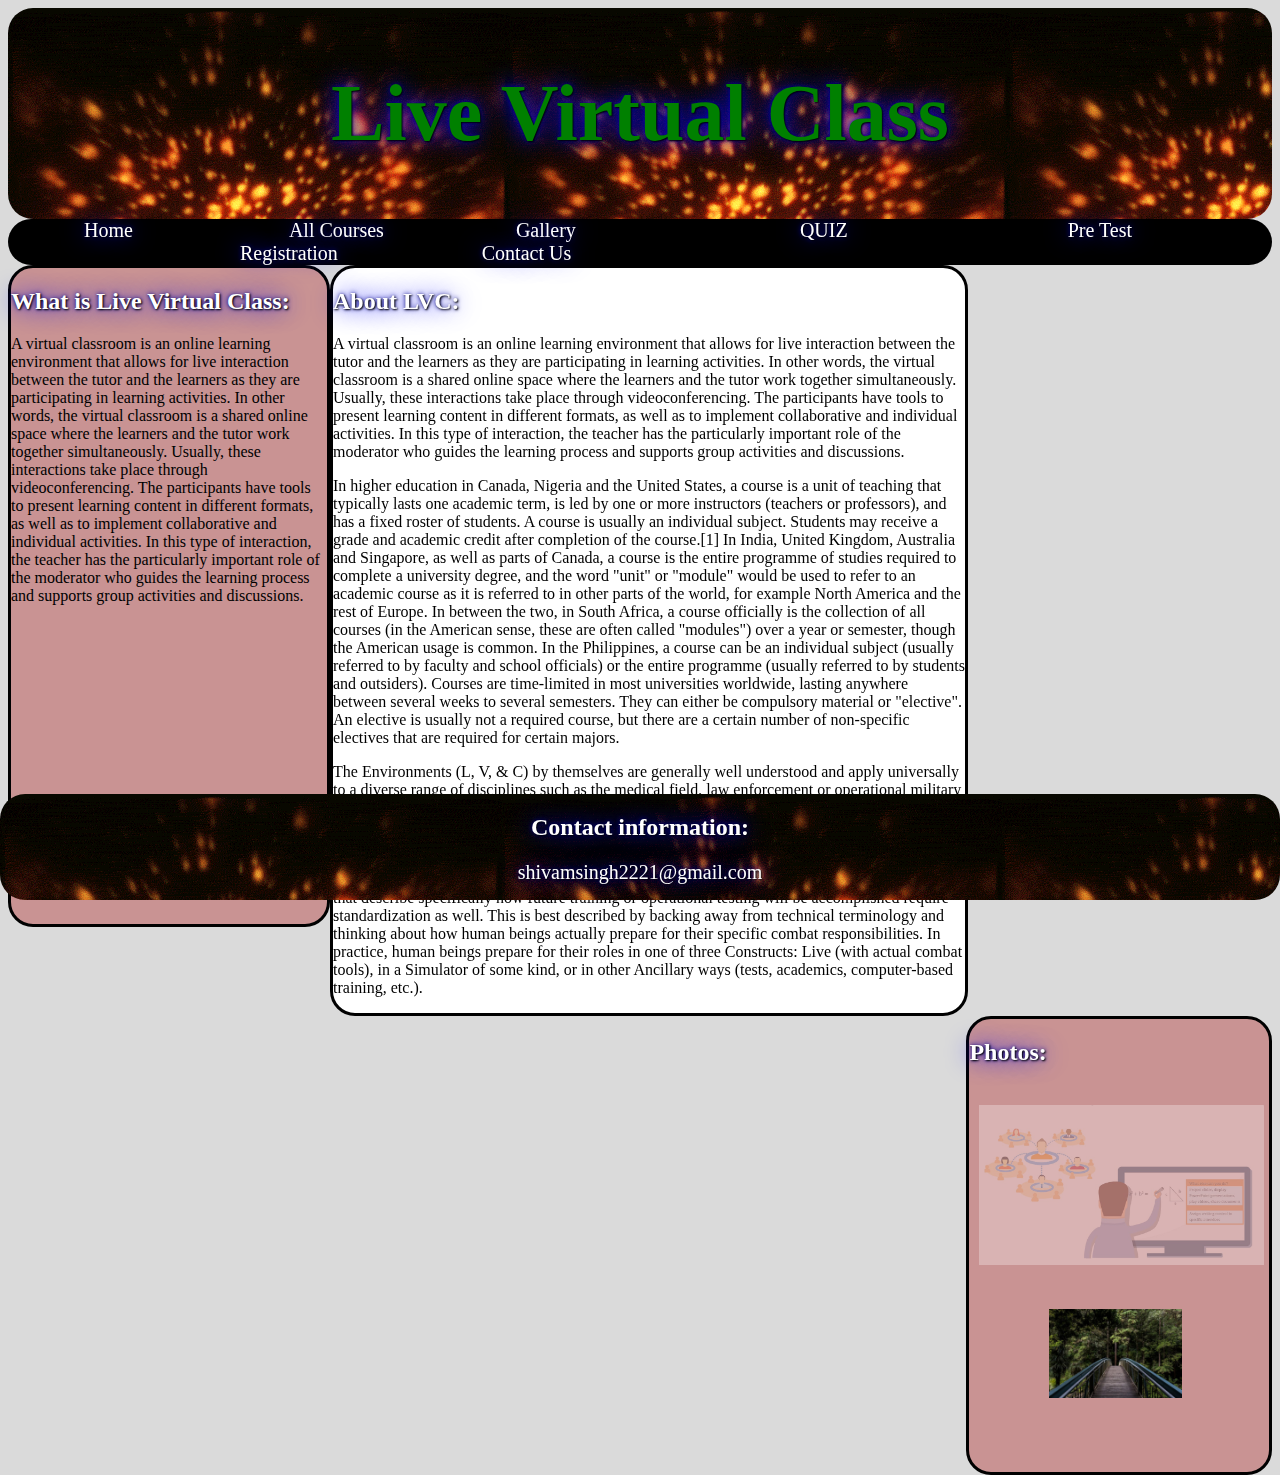
<file: index.html>
<!DOCTYPE html> 
<html> 
   <head> 
      <title>nav tag</title> 
      <header id= "xyz"> <h1>Live Virtual Class </h1></header>
      <link rel="stylesheet" type="text/css" href="CSS/style.css">
   </head> 
   <body> 
      <nav> &nbsp;&nbsp;&nbsp;&nbsp;&nbsp;&nbsp;&nbsp;&nbsp;&nbsp;&nbsp;&nbsp;&nbsp;&nbsp;&nbsp;&nbsp;&nbsp;&nbsp;&nbsp;
         <a href =  "index.html"> Home</a> &nbsp;&nbsp;&nbsp;&nbsp;&nbsp;&nbsp;&nbsp;&nbsp;&nbsp;&nbsp;&nbsp;&nbsp;&nbsp;&nbsp;&nbsp;&nbsp;&nbsp;&nbsp;&nbsp;&nbsp;&nbsp;&nbsp;&nbsp;&nbsp;&nbsp;&nbsp;&nbsp;&nbsp;&nbsp;&nbsp;&nbsp;&nbsp;&nbsp;&nbsp;&nbsp;&nbsp;&nbsp;
         <a href =  "index.html"> All Courses</a>  &nbsp;&nbsp;&nbsp;&nbsp;&nbsp;&nbsp;&nbsp;&nbsp;&nbsp;&nbsp;&nbsp;&nbsp;&nbsp;&nbsp;&nbsp;&nbsp;&nbsp;&nbsp;&nbsp;&nbsp;&nbsp;&nbsp;&nbsp;&nbsp;&nbsp;&nbsp;&nbsp;&nbsp;&nbsp;&nbsp;&nbsp;
         <a href =  "index.html"> Gallery</a>  &nbsp;&nbsp;&nbsp;&nbsp;&nbsp;&nbsp;&nbsp;&nbsp;&nbsp;&nbsp;&nbsp;&nbsp;&nbsp;&nbsp;&nbsp;&nbsp;&nbsp;&nbsp;&nbsp;&nbsp;&nbsp;&nbsp;&nbsp;&nbsp;&nbsp;&nbsp;&nbsp;&nbsp;&nbsp;&nbsp;&nbsp;&nbsp;&nbsp;&nbsp;&nbsp;&nbsp;&nbsp;&nbsp;&nbsp;&nbsp;&nbsp;&nbsp;&nbsp;&nbsp;&nbsp;&nbsp;&nbsp;&nbsp;&nbsp;&nbsp;&nbsp;&nbsp;&nbsp;&nbsp;
         <a href="quiz.html"> QUIZ</a>&nbsp;&nbsp;&nbsp;&nbsp;&nbsp;&nbsp;&nbsp;&nbsp;&nbsp;&nbsp;&nbsp;&nbsp;&nbsp;&nbsp;&nbsp;&nbsp;&nbsp;&nbsp;&nbsp;&nbsp;&nbsp;&nbsp;&nbsp;&nbsp;&nbsp;&nbsp;&nbsp;&nbsp;&nbsp;&nbsp;&nbsp;&nbsp;&nbsp;&nbsp;&nbsp;&nbsp;&nbsp;&nbsp;&nbsp;&nbsp;&nbsp;&nbsp;&nbsp;&nbsp;&nbsp;&nbsp;&nbsp;&nbsp;&nbsp;&nbsp;&nbsp;&nbsp;&nbsp;&nbsp;
         <a href ="pre test.html"> Pre Test</a>  &nbsp;&nbsp;&nbsp;&nbsp;&nbsp;&nbsp;&nbsp;&nbsp;&nbsp;&nbsp;&nbsp;&nbsp;&nbsp;&nbsp;&nbsp;&nbsp;&nbsp;&nbsp;&nbsp;&nbsp;&nbsp;&nbsp;&nbsp;&nbsp;&nbsp;&nbsp;&nbsp;&nbsp;&nbsp;&nbsp;&nbsp;&nbsp;&nbsp;&nbsp;&nbsp;&nbsp;&nbsp;&nbsp;&nbsp;&nbsp;&nbsp;&nbsp;&nbsp;&nbsp;&nbsp;&nbsp;&nbsp;&nbsp;&nbsp;&nbsp;&nbsp;&nbsp;&nbsp;&nbsp;&nbsp;&nbsp;&nbsp;
         <a href =  "regis.html"> Registration</a>  &nbsp;&nbsp;&nbsp;&nbsp;&nbsp;&nbsp;&nbsp;&nbsp;&nbsp;&nbsp;&nbsp;&nbsp;&nbsp;&nbsp;&nbsp;&nbsp;&nbsp;&nbsp;&nbsp;&nbsp;&nbsp;&nbsp;&nbsp;&nbsp;&nbsp;&nbsp;&nbsp;&nbsp;&nbsp;&nbsp;&nbsp;&nbsp;&nbsp;&nbsp;
         <a href =  "index.html"> Contact Us</a>  
      </nav> 
      <div class="parent">
      <div id = "left"  class="one"> 
        <h2>What is Live Virtual Class:</h2> 
        A virtual classroom is an online learning environment that allows for live interaction between the tutor and the learners as they are participating in learning activities.
        In other words, the virtual classroom is a shared online space where the learners and the tutor work together simultaneously. 
        Usually, these interactions take place through videoconferencing. 
        The participants have tools to present learning content in different formats, as well as to implement collaborative and individual activities. 
        In this type of interaction, the teacher has the particularly important role of the moderator who guides the learning process and supports group activities and discussions.

        <iframe width="400" height="315" src="https://www.youtube.com/embed/nO16DP4XCS4" frameborder="0" allow="accelerometer; autoplay; encrypted-media; gyroscope; picture-in-picture" allowfullscreen></iframe>

    </div>  
      
    <div id = "middle"  class="one"> 
        <section>
            <article>
        <h2>About LVC:</h2> 
        <p>
            A virtual classroom is an online learning environment that allows for live interaction between the tutor and the learners as they are participating in learning activities.
            In other words, the virtual classroom is a shared online space where the learners and the tutor work together simultaneously. 
            Usually, these interactions take place through videoconferencing. 
            The participants have tools to present learning content in different formats, as well as to implement collaborative and individual activities. 
            In this type of interaction, the teacher has the particularly important role of the moderator who guides the learning process and supports group activities and discussions.
        </p>
    </article>

        <article>
            <p>
            In higher education in Canada, Nigeria and the United States, a course is a unit of teaching that typically lasts one academic term, is led by one or more instructors (teachers or professors), and has a fixed roster of students. A course is usually an individual subject. Students may receive a grade and academic credit after completion of the course.[1]
            In India, United Kingdom, Australia and Singapore, as well as parts of Canada, a course is the entire programme of studies required to complete a university degree, and the word "unit" or "module" would be used to refer to an academic course as it is referred to in other parts of the world, for example North America and the rest of Europe.
            In between the two, in South Africa, a course officially is the collection of all courses (in the American sense, these are often called "modules") over a year or semester, though the American usage is common. In the Philippines, a course can be an individual subject (usually referred to by faculty and school officials) or the entire programme (usually referred to by students and outsiders).
            Courses are time-limited in most universities worldwide, lasting anywhere between several weeks to several semesters. They can either be compulsory material or "elective". An elective is usually not a required course, but there are a certain number of non-specific electives that are required for certain majors.
        </article>
    </p>

        <article>
        <p>    The Environments (L, V, & C) by themselves are generally well understood and apply universally to a diverse range of disciplines such as the medical field, law enforcement or operational military applications. 
            Using the medical field as an example, the Live Environment can be a doctor performing CPR on a human patient in a critical real world situation. In this same context, the Virtual Environment would include a doctor practicing CPR on a training mannequin,
            and the Constructive Environment is the software within the training mannequin that drives its behavior. In a second example, consider fighter pilot training or operational testing.
            Therefore, the words that describe specifically how future training or operational testing will be accomplished require standardization as well. This is best described by backing away from technical terminology and thinking about how human beings actually prepare for their specific combat responsibilities.
             In practice, human beings prepare for their roles in one of three Constructs: Live (with actual combat tools), in a Simulator of some kind, or in other Ancillary ways (tests, academics, computer-based training, etc.). </p>
        </article>
    </section>
    </div> 
      


    <div id = "right" class="one"> 
        <p>
            
        </p>
        <h2>Photos:</h2> 
       <div id="pic"> <img src=assessts/vir.jpg style="width: 95%; height:100%;"></div>
       <div id="pic2"> <img src=assessts/forest.jpg style="width: 95%; height:100%;"></div>
        
</div></div>

<footer>
    <p><h2>Contact information: </h2><a href="shivamsingh2221@gmail.com">shivamsingh2221@gmail.com</a></p>
  </footer>

   </body> 
</html>
</file>
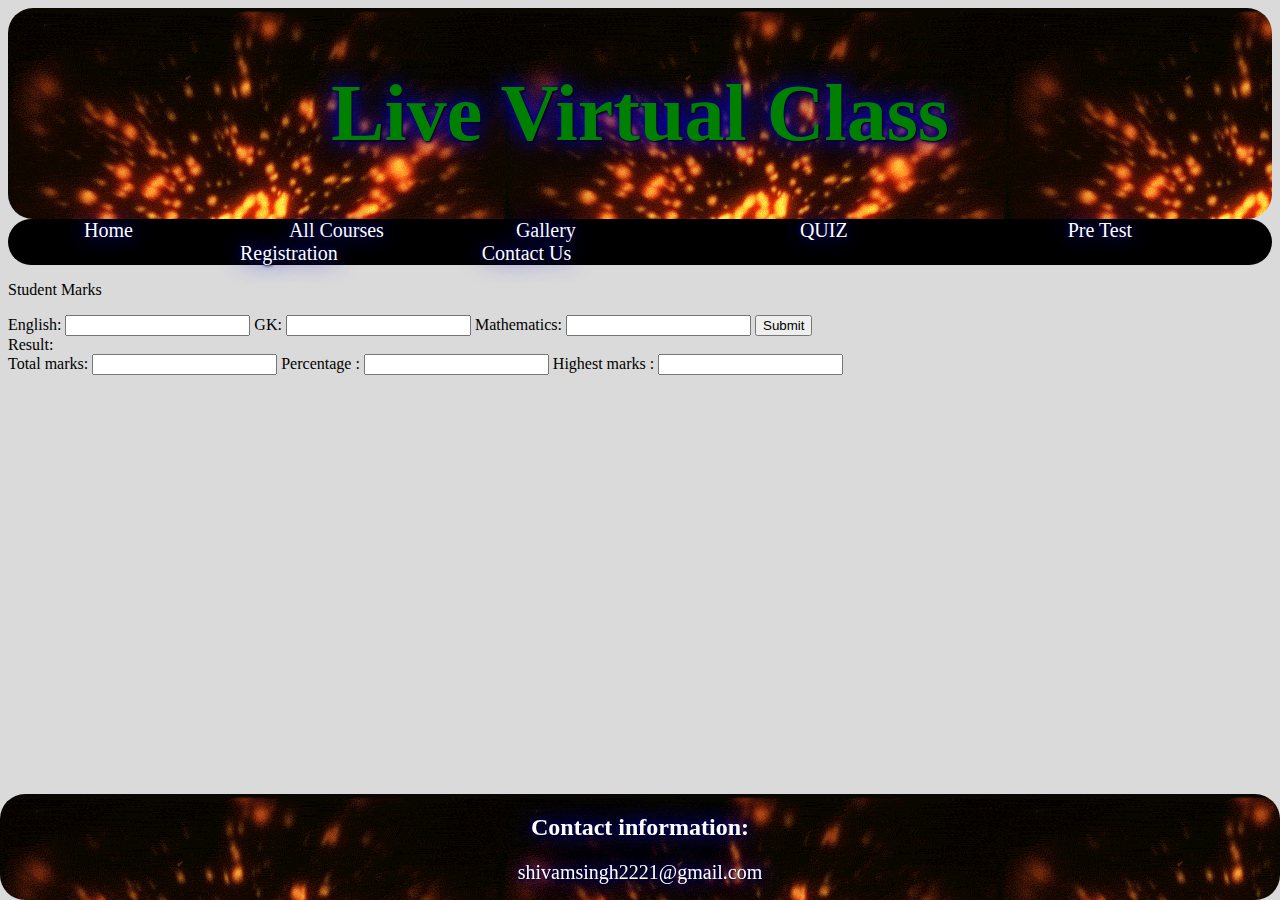
<file: pre test.html>
<!DOCTYPE html> 
<html> 
   <head> 
      <title>nav tag</title> 
      <header id= "xyz"> <h1>Live Virtual Class </h1></header>
      <link rel="stylesheet" type="text/css" href="CSS/style.css">
      <script src="JS/one.js"></script>
   </head> 
   <body> 
      <nav> &nbsp;&nbsp;&nbsp;&nbsp;&nbsp;&nbsp;&nbsp;&nbsp;&nbsp;&nbsp;&nbsp;&nbsp;&nbsp;&nbsp;&nbsp;&nbsp;&nbsp;&nbsp;
         <a href =  "index.html"> Home</a> &nbsp;&nbsp;&nbsp;&nbsp;&nbsp;&nbsp;&nbsp;&nbsp;&nbsp;&nbsp;&nbsp;&nbsp;&nbsp;&nbsp;&nbsp;&nbsp;&nbsp;&nbsp;&nbsp;&nbsp;&nbsp;&nbsp;&nbsp;&nbsp;&nbsp;&nbsp;&nbsp;&nbsp;&nbsp;&nbsp;&nbsp;&nbsp;&nbsp;&nbsp;&nbsp;&nbsp;&nbsp;
         <a href =  "index.html"> All Courses</a>  &nbsp;&nbsp;&nbsp;&nbsp;&nbsp;&nbsp;&nbsp;&nbsp;&nbsp;&nbsp;&nbsp;&nbsp;&nbsp;&nbsp;&nbsp;&nbsp;&nbsp;&nbsp;&nbsp;&nbsp;&nbsp;&nbsp;&nbsp;&nbsp;&nbsp;&nbsp;&nbsp;&nbsp;&nbsp;&nbsp;&nbsp;
         <a href =  "index.html"> Gallery</a>  &nbsp;&nbsp;&nbsp;&nbsp;&nbsp;&nbsp;&nbsp;&nbsp;&nbsp;&nbsp;&nbsp;&nbsp;&nbsp;&nbsp;&nbsp;&nbsp;&nbsp;&nbsp;&nbsp;&nbsp;&nbsp;&nbsp;&nbsp;&nbsp;&nbsp;&nbsp;&nbsp;&nbsp;&nbsp;&nbsp;&nbsp;&nbsp;&nbsp;&nbsp;&nbsp;&nbsp;&nbsp;&nbsp;&nbsp;&nbsp;&nbsp;&nbsp;&nbsp;&nbsp;&nbsp;&nbsp;&nbsp;&nbsp;&nbsp;&nbsp;&nbsp;&nbsp;&nbsp;&nbsp;
         <a href="quiz.html"> QUIZ</a>&nbsp;&nbsp;&nbsp;&nbsp;&nbsp;&nbsp;&nbsp;&nbsp;&nbsp;&nbsp;&nbsp;&nbsp;&nbsp;&nbsp;&nbsp;&nbsp;&nbsp;&nbsp;&nbsp;&nbsp;&nbsp;&nbsp;&nbsp;&nbsp;&nbsp;&nbsp;&nbsp;&nbsp;&nbsp;&nbsp;&nbsp;&nbsp;&nbsp;&nbsp;&nbsp;&nbsp;&nbsp;&nbsp;&nbsp;&nbsp;&nbsp;&nbsp;&nbsp;&nbsp;&nbsp;&nbsp;&nbsp;&nbsp;&nbsp;&nbsp;&nbsp;&nbsp;&nbsp;&nbsp;
         <a href ="pre test.html"> Pre Test</a>  &nbsp;&nbsp;&nbsp;&nbsp;&nbsp;&nbsp;&nbsp;&nbsp;&nbsp;&nbsp;&nbsp;&nbsp;&nbsp;&nbsp;&nbsp;&nbsp;&nbsp;&nbsp;&nbsp;&nbsp;&nbsp;&nbsp;&nbsp;&nbsp;&nbsp;&nbsp;&nbsp;&nbsp;&nbsp;&nbsp;&nbsp;&nbsp;&nbsp;&nbsp;&nbsp;&nbsp;&nbsp;&nbsp;&nbsp;&nbsp;&nbsp;&nbsp;&nbsp;&nbsp;&nbsp;&nbsp;&nbsp;&nbsp;&nbsp;&nbsp;&nbsp;&nbsp;&nbsp;&nbsp;&nbsp;&nbsp;&nbsp;
         <a href =  "regis.html"> Registration</a>  &nbsp;&nbsp;&nbsp;&nbsp;&nbsp;&nbsp;&nbsp;&nbsp;&nbsp;&nbsp;&nbsp;&nbsp;&nbsp;&nbsp;&nbsp;&nbsp;&nbsp;&nbsp;&nbsp;&nbsp;&nbsp;&nbsp;&nbsp;&nbsp;&nbsp;&nbsp;&nbsp;&nbsp;&nbsp;&nbsp;&nbsp;&nbsp;&nbsp;&nbsp;
         <a href =  "index.html"> Contact Us</a>  
      </nav> 
      


      <form name='form1'>

        <p>Student Marks</p>
        English: <input type="number" id="eng">
        GK: <input type="number" id="gk">
        Mathematics: <input type="number" id="math">
        <input type="button" value="Submit" onclick="validateForm()"><br>
        Result:<br>
        Total marks: <input type ="text" name="name" id="tot" >
        Percentage : <input type="text" name="per" >
        Highest marks : <input type="text" name="high">


        </form>




<footer>
    <p><h2>Contact information: </h2><a href="shivamsingh2221@gmail.com">shivamsingh2221@gmail.com</a></p>
  </footer>

   </body> 
</html>
</file>
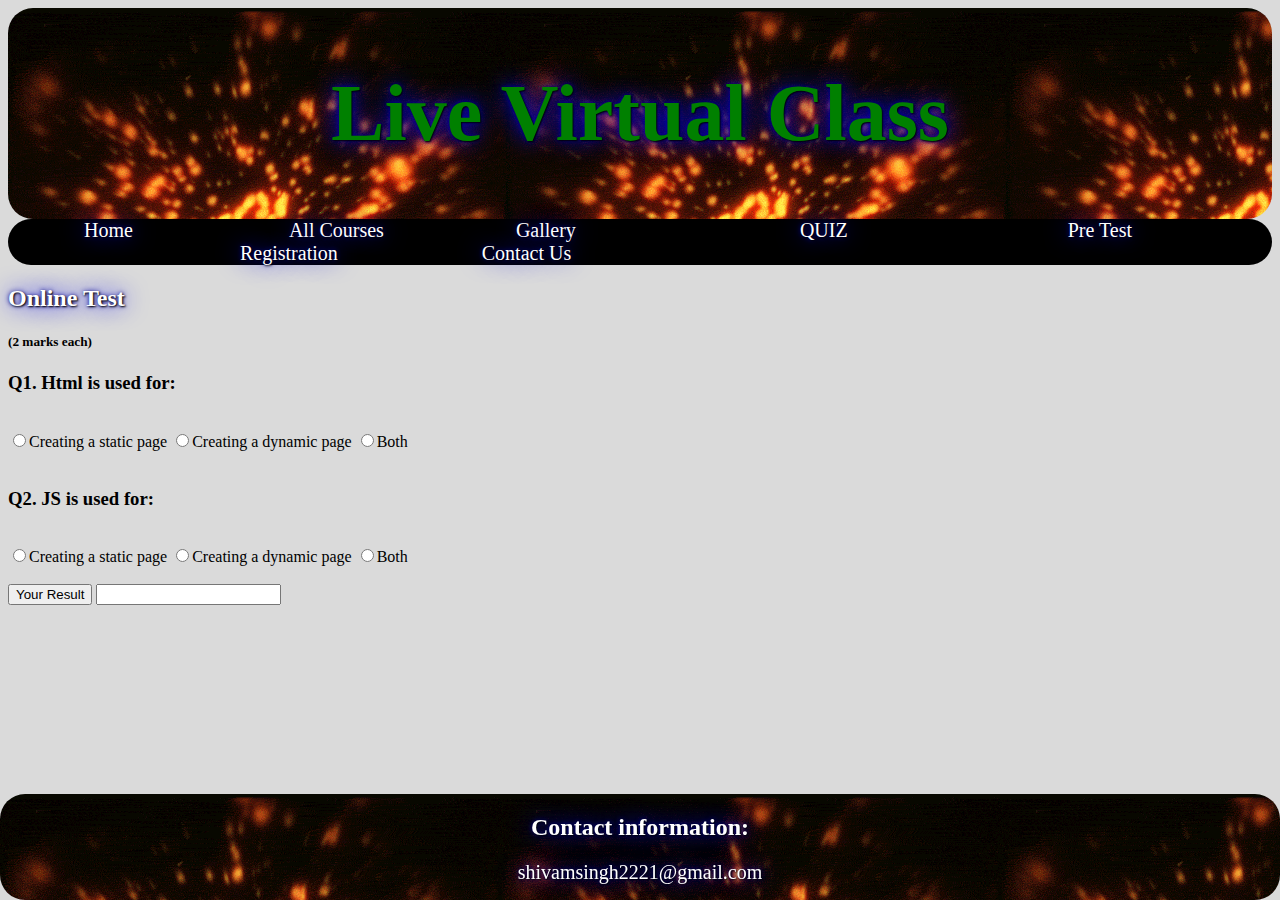
<file: quiz.html>
<!DOCTYPE html> 
<html> 
   <head> 
      <title>nav tag</title> 
      <header id= "xyz"> <h1>Live Virtual Class </h1></header>
      <link rel="stylesheet" type="text/css" href="CSS/style.css">
      <script src="JS/one.js"></script>
   </head> 
   <body> 
      <nav> &nbsp;&nbsp;&nbsp;&nbsp;&nbsp;&nbsp;&nbsp;&nbsp;&nbsp;&nbsp;&nbsp;&nbsp;&nbsp;&nbsp;&nbsp;&nbsp;&nbsp;&nbsp;
        <a href =  "index.html"> Home</a> &nbsp;&nbsp;&nbsp;&nbsp;&nbsp;&nbsp;&nbsp;&nbsp;&nbsp;&nbsp;&nbsp;&nbsp;&nbsp;&nbsp;&nbsp;&nbsp;&nbsp;&nbsp;&nbsp;&nbsp;&nbsp;&nbsp;&nbsp;&nbsp;&nbsp;&nbsp;&nbsp;&nbsp;&nbsp;&nbsp;&nbsp;&nbsp;&nbsp;&nbsp;&nbsp;&nbsp;&nbsp;
         <a href =  "index.html"> All Courses</a>  &nbsp;&nbsp;&nbsp;&nbsp;&nbsp;&nbsp;&nbsp;&nbsp;&nbsp;&nbsp;&nbsp;&nbsp;&nbsp;&nbsp;&nbsp;&nbsp;&nbsp;&nbsp;&nbsp;&nbsp;&nbsp;&nbsp;&nbsp;&nbsp;&nbsp;&nbsp;&nbsp;&nbsp;&nbsp;&nbsp;&nbsp;
         <a href =  "index.html"> Gallery</a>  &nbsp;&nbsp;&nbsp;&nbsp;&nbsp;&nbsp;&nbsp;&nbsp;&nbsp;&nbsp;&nbsp;&nbsp;&nbsp;&nbsp;&nbsp;&nbsp;&nbsp;&nbsp;&nbsp;&nbsp;&nbsp;&nbsp;&nbsp;&nbsp;&nbsp;&nbsp;&nbsp;&nbsp;&nbsp;&nbsp;&nbsp;&nbsp;&nbsp;&nbsp;&nbsp;&nbsp;&nbsp;&nbsp;&nbsp;&nbsp;&nbsp;&nbsp;&nbsp;&nbsp;&nbsp;&nbsp;&nbsp;&nbsp;&nbsp;&nbsp;&nbsp;&nbsp;&nbsp;&nbsp;
         <a href="quiz.html"> QUIZ</a>&nbsp;&nbsp;&nbsp;&nbsp;&nbsp;&nbsp;&nbsp;&nbsp;&nbsp;&nbsp;&nbsp;&nbsp;&nbsp;&nbsp;&nbsp;&nbsp;&nbsp;&nbsp;&nbsp;&nbsp;&nbsp;&nbsp;&nbsp;&nbsp;&nbsp;&nbsp;&nbsp;&nbsp;&nbsp;&nbsp;&nbsp;&nbsp;&nbsp;&nbsp;&nbsp;&nbsp;&nbsp;&nbsp;&nbsp;&nbsp;&nbsp;&nbsp;&nbsp;&nbsp;&nbsp;&nbsp;&nbsp;&nbsp;&nbsp;&nbsp;&nbsp;&nbsp;&nbsp;&nbsp;
         <a href ="pre test.html"> Pre Test</a>  &nbsp;&nbsp;&nbsp;&nbsp;&nbsp;&nbsp;&nbsp;&nbsp;&nbsp;&nbsp;&nbsp;&nbsp;&nbsp;&nbsp;&nbsp;&nbsp;&nbsp;&nbsp;&nbsp;&nbsp;&nbsp;&nbsp;&nbsp;&nbsp;&nbsp;&nbsp;&nbsp;&nbsp;&nbsp;&nbsp;&nbsp;&nbsp;&nbsp;&nbsp;&nbsp;&nbsp;&nbsp;&nbsp;&nbsp;&nbsp;&nbsp;&nbsp;&nbsp;&nbsp;&nbsp;&nbsp;&nbsp;&nbsp;&nbsp;&nbsp;&nbsp;&nbsp;&nbsp;&nbsp;&nbsp;&nbsp;&nbsp;
         <a href =  "regis.html"> Registration</a>  &nbsp;&nbsp;&nbsp;&nbsp;&nbsp;&nbsp;&nbsp;&nbsp;&nbsp;&nbsp;&nbsp;&nbsp;&nbsp;&nbsp;&nbsp;&nbsp;&nbsp;&nbsp;&nbsp;&nbsp;&nbsp;&nbsp;&nbsp;&nbsp;&nbsp;&nbsp;&nbsp;&nbsp;&nbsp;&nbsp;&nbsp;&nbsp;&nbsp;&nbsp;
         <a href =  "index.html"> Contact Us</a>  
      </nav> 
      


     <form>
         <h2>Online Test</h2>
         <h5>(2 marks each)</h5>

         <h3>Q1.    Html is used for:</h3><br>
         <input type="radio" name="ques1" value="static">Creating a static page
         <input type="radio" name="ques1" value="dynamic">Creating a dynamic page
         <input type="radio" name="ques1" value="Both">Both<br><br>


         
         <h3>Q2.    JS is used for:</h3><br>
         <input type="radio" name="ques2" value="static">Creating a static page
         <input type="radio" name="ques2" value="dynamic">Creating a dynamic page
         <input type="radio" name="ques2" value="Both">Both<br><br>

     </form>
     <button type="button" onclick="disp()"> Your Result</button>
     <input type="text" id="res">



<footer>
    <p><h2>Contact information: </h2><a href="shivamsingh2221@gmail.com">shivamsingh2221@gmail.com</a></p>
  </footer>

   </body> 
</html>
</file>
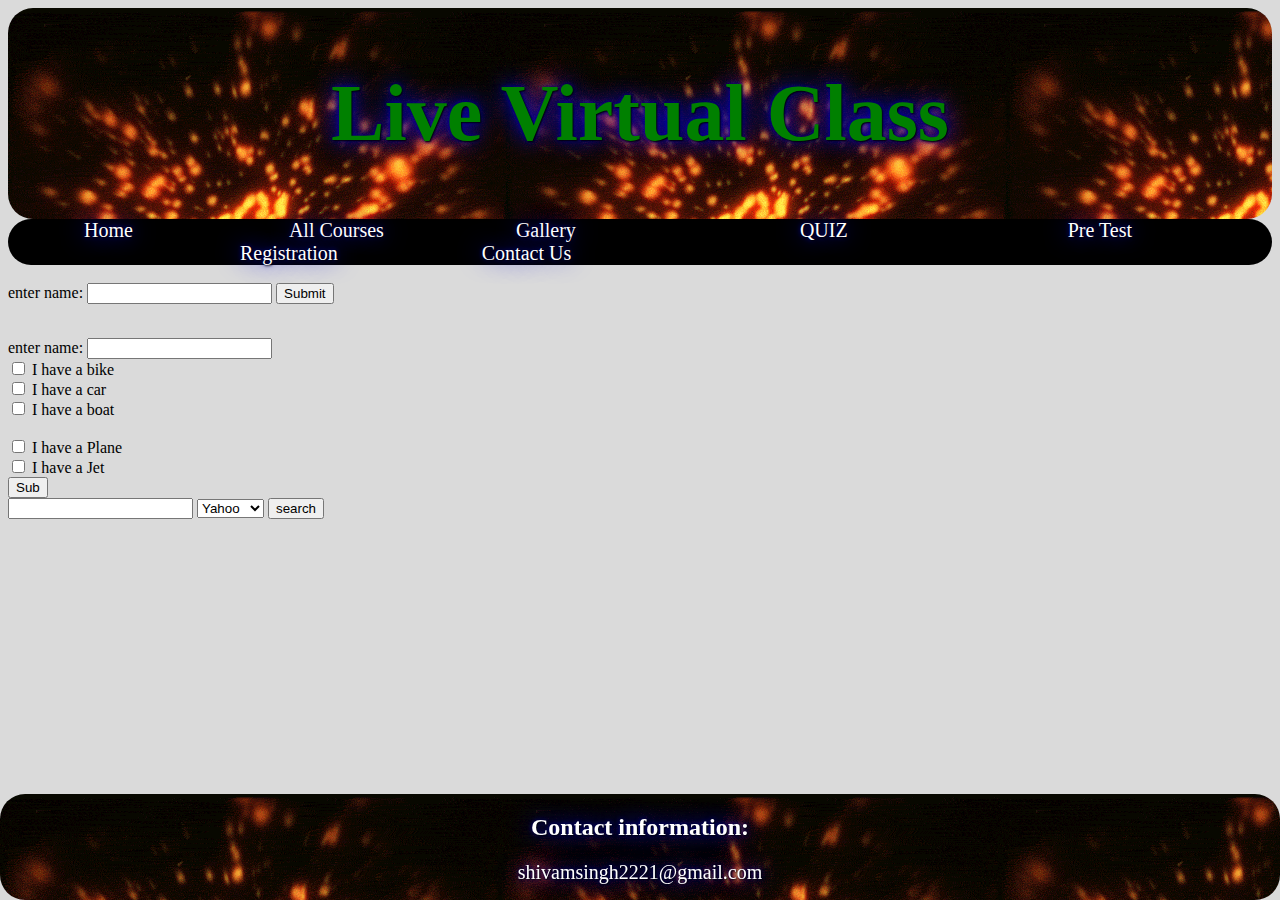
<file: regis.html>
<!DOCTYPE html> 
<html> 
   <head> 
      <title>nav tag</title> 
      <header id= "xyz"> <h1>Live Virtual Class </h1></header>
      <link rel="stylesheet" type="text/css" href="CSS/style.css">
      <script src="JS/one.js"></script>
   </head> 
   <body onload="jfun1()"> 
      <nav> &nbsp;&nbsp;&nbsp;&nbsp;&nbsp;&nbsp;&nbsp;&nbsp;&nbsp;&nbsp;&nbsp;&nbsp;&nbsp;&nbsp;&nbsp;&nbsp;&nbsp;&nbsp;
        <a href =  "index.html"> Home</a> &nbsp;&nbsp;&nbsp;&nbsp;&nbsp;&nbsp;&nbsp;&nbsp;&nbsp;&nbsp;&nbsp;&nbsp;&nbsp;&nbsp;&nbsp;&nbsp;&nbsp;&nbsp;&nbsp;&nbsp;&nbsp;&nbsp;&nbsp;&nbsp;&nbsp;&nbsp;&nbsp;&nbsp;&nbsp;&nbsp;&nbsp;&nbsp;&nbsp;&nbsp;&nbsp;&nbsp;&nbsp;
         <a href =  "index.html"> All Courses</a>  &nbsp;&nbsp;&nbsp;&nbsp;&nbsp;&nbsp;&nbsp;&nbsp;&nbsp;&nbsp;&nbsp;&nbsp;&nbsp;&nbsp;&nbsp;&nbsp;&nbsp;&nbsp;&nbsp;&nbsp;&nbsp;&nbsp;&nbsp;&nbsp;&nbsp;&nbsp;&nbsp;&nbsp;&nbsp;&nbsp;&nbsp;
         <a href =  "index.html"> Gallery</a>  &nbsp;&nbsp;&nbsp;&nbsp;&nbsp;&nbsp;&nbsp;&nbsp;&nbsp;&nbsp;&nbsp;&nbsp;&nbsp;&nbsp;&nbsp;&nbsp;&nbsp;&nbsp;&nbsp;&nbsp;&nbsp;&nbsp;&nbsp;&nbsp;&nbsp;&nbsp;&nbsp;&nbsp;&nbsp;&nbsp;&nbsp;&nbsp;&nbsp;&nbsp;&nbsp;&nbsp;&nbsp;&nbsp;&nbsp;&nbsp;&nbsp;&nbsp;&nbsp;&nbsp;&nbsp;&nbsp;&nbsp;&nbsp;&nbsp;&nbsp;&nbsp;&nbsp;&nbsp;&nbsp;
         <a href="quiz.html"> QUIZ</a>&nbsp;&nbsp;&nbsp;&nbsp;&nbsp;&nbsp;&nbsp;&nbsp;&nbsp;&nbsp;&nbsp;&nbsp;&nbsp;&nbsp;&nbsp;&nbsp;&nbsp;&nbsp;&nbsp;&nbsp;&nbsp;&nbsp;&nbsp;&nbsp;&nbsp;&nbsp;&nbsp;&nbsp;&nbsp;&nbsp;&nbsp;&nbsp;&nbsp;&nbsp;&nbsp;&nbsp;&nbsp;&nbsp;&nbsp;&nbsp;&nbsp;&nbsp;&nbsp;&nbsp;&nbsp;&nbsp;&nbsp;&nbsp;&nbsp;&nbsp;&nbsp;&nbsp;&nbsp;&nbsp;
         <a href ="pre test.html"> Pre Test</a>  &nbsp;&nbsp;&nbsp;&nbsp;&nbsp;&nbsp;&nbsp;&nbsp;&nbsp;&nbsp;&nbsp;&nbsp;&nbsp;&nbsp;&nbsp;&nbsp;&nbsp;&nbsp;&nbsp;&nbsp;&nbsp;&nbsp;&nbsp;&nbsp;&nbsp;&nbsp;&nbsp;&nbsp;&nbsp;&nbsp;&nbsp;&nbsp;&nbsp;&nbsp;&nbsp;&nbsp;&nbsp;&nbsp;&nbsp;&nbsp;&nbsp;&nbsp;&nbsp;&nbsp;&nbsp;&nbsp;&nbsp;&nbsp;&nbsp;&nbsp;&nbsp;&nbsp;&nbsp;&nbsp;&nbsp;&nbsp;&nbsp;
         <a href =  "regis.html"> Registration</a>  &nbsp;&nbsp;&nbsp;&nbsp;&nbsp;&nbsp;&nbsp;&nbsp;&nbsp;&nbsp;&nbsp;&nbsp;&nbsp;&nbsp;&nbsp;&nbsp;&nbsp;&nbsp;&nbsp;&nbsp;&nbsp;&nbsp;&nbsp;&nbsp;&nbsp;&nbsp;&nbsp;&nbsp;&nbsp;&nbsp;&nbsp;&nbsp;&nbsp;&nbsp;
         <a href =  "index.html"> Contact Us</a>  
      </nav> 
      

      <form name="regisf">

        <br> enter name: <input type="text" onclick="validate()" name="fnametxt" id="reg1">

        <button type="button" onclick="jfun2()">Submit</button>  <p id="d"></p>
        
        <br> enter name: <input type="text" onclick="validate()" name="fnametxt1">

      </form>



      <form name="check">
        <input type="checkbox" name="v1" value="Bike" id="one"> I have a bike<br>
        <input type="checkbox" name="v2" value="Car" id="two"> I have a car<br>
        <input type="checkbox" name="v3" value="Boat" id="three"> I have a boat<br><br>
        <input type="checkbox" name="v1" value="Plane" id="four"> I have a Plane<br>
        <input type="checkbox" name="v1" value="Jet" id="five"> I have a Jet<br>
        <input type="submit" value="Sub" onclick="jfun2()"><br>
      </form>


        <input type="text" id="s">
        <select id="sear">
            <option value="Y">Yahoo</option>
            <option value="G">Google</option>
            <option value="3">Green</option>
            <option value="4">Yellow</option>
            <option value="5">Orange</option>
          </select>


        <input type="button" value="search" onclick="jfun3()">
    </form>


     



<footer>
    <p><h2>Contact information: </h2><a href="shivamsingh2221@gmail.com">shivamsingh2221@gmail.com</a></p>
  </footer>

   </body> 
</html>
</file>
<file: CSS/style.css>
nav { 
    border:20%; 
    background-color:rgb(0, 0, 0); 
    color:rgba(158, 109, 180, 0.185); 
    border-radius: 25px;
     
} 
a { 
    text-decoration:none; 
    color:white; 
    font-size:20px; 
} 
#xyz{
    background-color: rgba(153, 221, 210, 0.616);
    border-radius: 25px;
    padding: 0.5%;
    font-size: 40px;
    background: url("gip1.gif");
    color: white;
  text-shadow: 1px 1px 2px black, 0 0 25px blue, 0 0 5px darkblue;

  
}

body{
    background-color: rgb(218, 218, 218);
}

#left { 
    float:left;  
    background:rgba(189, 102, 102, 0.61) ;
    width:25%;
    height:100%; 
} 
#middle{ 
    float:left;  
    background:white;
    width:50%; 
    height:100%; 
} 
#right{ 
    float:right; 
    background:rgba(189, 102, 102, 0.61) ;
    width:23.7%; 
    height:100%; 
    padding-bottom: 4%;
    
} 
h1{ 
    color:green; 
    text-align:center; 
    
} 
.one{
    border-style: solid;
    border-color: black;
    border-radius: 25px;
}

footer{
    text-align: center;
    
    clear: both;
    position: fixed;
    left: 0;
    bottom: 0;
    width: 100%;
    background-color: burlywood;
    
    border-radius: 25px;
    background: url("gip1.gif");

    }

h2{
    color: white;
  text-shadow: 1px 1px 2px black, 0 0 25px blue, 0 0 5px darkblue;
}

.parent{
    height: 100%;
    width: 100%;
}
#pic{
    width: 100%;
    height: 100%;
    padding: 20px 10px;
    transition: width 2s;
   opacity: 0.3;

}
#pic2{
    padding: 20px 80px;
    transition: width 2s linear 1s;
}

a:hover{
    background-color: cadetblue;
}
a {
    color: white;
  text-shadow: 1px 1px 2px black, 0 0 25px blue, 0 0 5px darkblue;
  }
  


  #pic2:hover
  {
    transform: scale(1.3);
  }
  h1:hover
  {
     transform: scale(1.3);
  }
</file>
